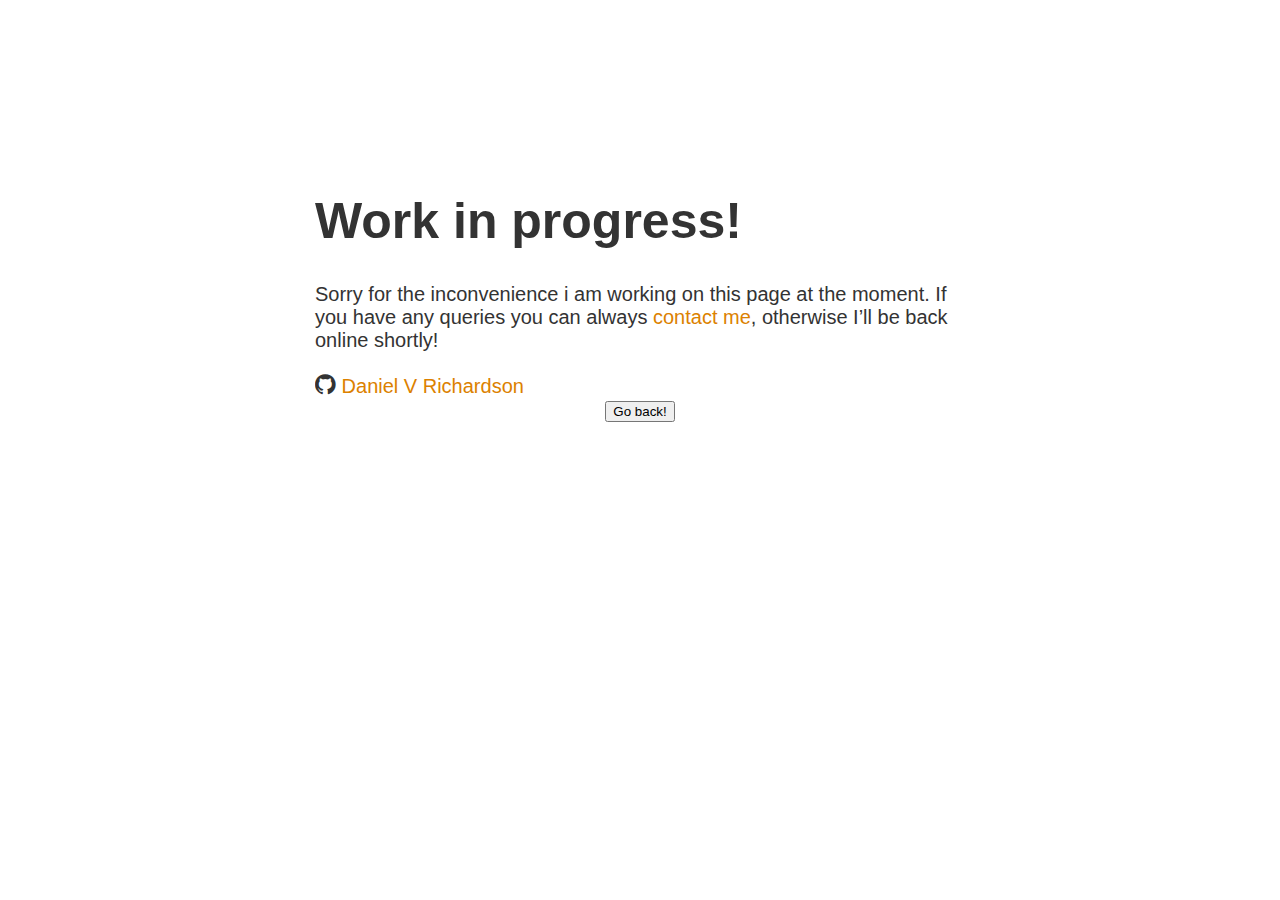
<file: workinprogress.html>
<!doctype html>

<head>
    <title>Work in Progress</title>
    <meta name="viewport" content="width=device-width, initial-scale=1">
    <link rel="stylesheet" href="https://cdnjs.cloudflare.com/ajax/libs/font-awesome/4.7.0/css/font-awesome.min.css">
</head>

<style>
    body {
        text-align: center;
        padding: 150px;
    }
    
    h1 {
        font-size: 50px;
    }
    
    body {
        font: 20px Helvetica, sans-serif;
        color: #333;
    }
    
    article {
        display: block;
        text-align: left;
        width: 650px;
        margin: 0 auto;
    }
    
    a {
        color: #dc8100;
        text-decoration: none;
    }
    
    a:hover {
        color: #333;
        text-decoration: none;
    }
</style>

<article>
    <h1>Work in progress!</h1>
    <div>
        <p>Sorry for the inconvenience i am working on this page at the moment. If you have any queries you can always <a href="mailto:danielrichardson20june@gmail.com " target="_blank" rel="noopener noreferrer">contact me</a>, otherwise I&rsquo;ll be back
            online shortly!</p>
        <i class="fa fa-github" style="font-size:24px"></i></i>
        <a href="https://github.com/Daniel-Richardson-2001" target="_blank">Daniel V Richardson</a>
        <form style="text-align: center;">
            <input type="button" value="Go back!" onclick="history.back()">
        </form>

    </div>
</article>
</file>
